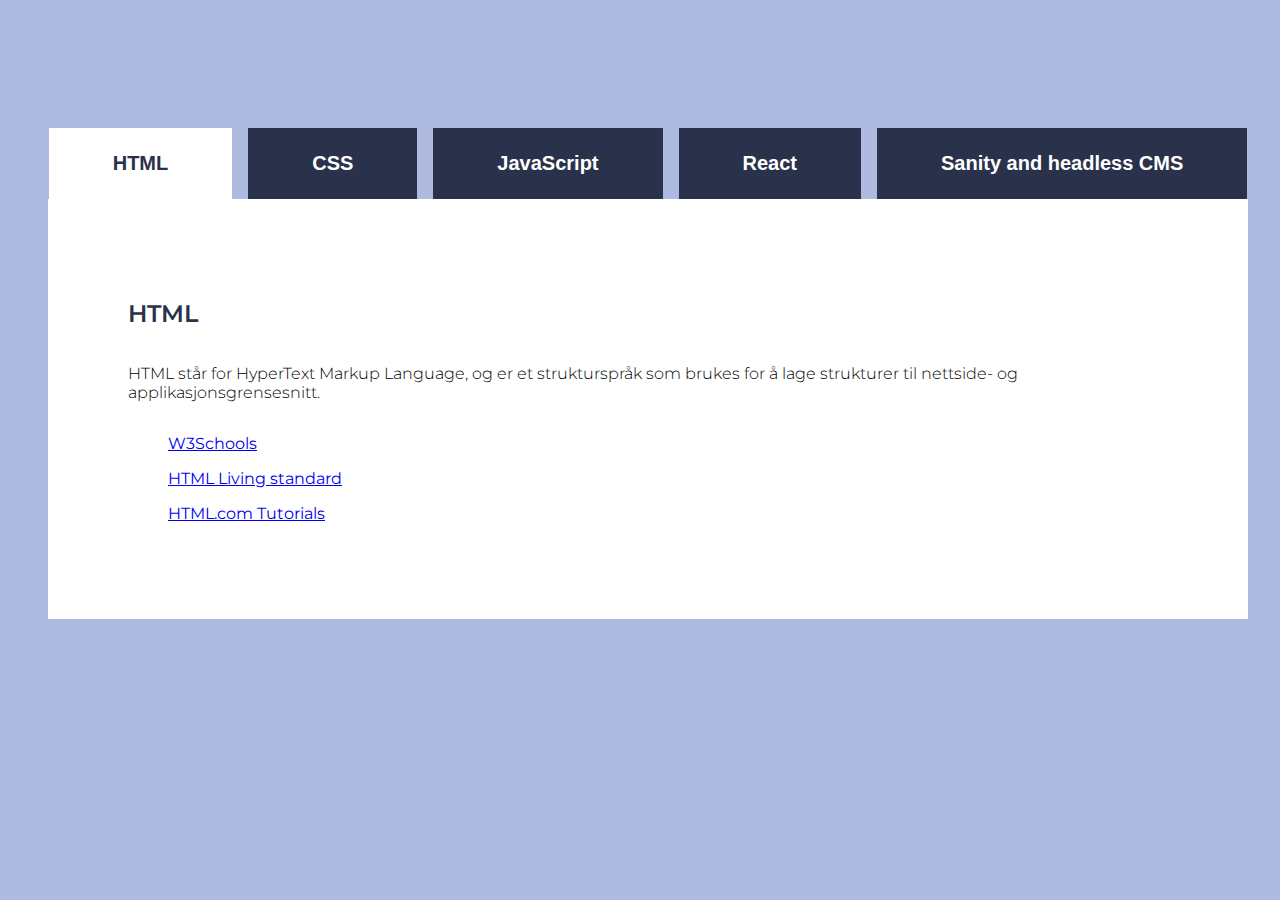
<file: index.html>
<!DOCTYPE html>
<html lang="nb">
<head>
    <meta charset="UTF-8">
    <meta name="viewport" content="width=device-width, initial-scale=1.0">
    <link rel="stylesheet" href="style.css">
    <title>Arbeidskrav 2 ITM30617-1 24V</title>
</head>
<body>
    <div id="container"> 
        <nav>
            <ul id="ButtonTitle">
               
            </ul>
        </nav>
    </div>
    <main>
        <div id="container2">
            <article id="article">

            </article>
        </div>
       
    </main>

    <script src="ressurser.js"></script>
</body>
</html>
</file>
<file: style.css>
@import url('https://fonts.googleapis.com/css2?family=Montserrat:wght@300;600&display=swap');

:root {
    --font: 'Montserrat', sans-serif;
    --blå: #2A324B;
    --grå: #aebadf;
    --hvit: #fff;

    --bold : 600;
    --light : 300;
}
 
body {
   font-family: var(--font);
   background-color: var(--grå);
   width: 100%;
}

/* Text size */

h2 {
    font-weight: var(--bold);
}

p {
    font-weight: var(--light);
}

/*Main*/

main {
    display: flex;
    justify-content: center;
}

#container {
    display: flex;
    justify-content: center;
    margin-top: 10%;
    width: 100%;
}

nav {
    display: flex;
    justify-content: center;
}

ul {
    display: flex;
    flex-wrap: wrap;
    list-style: none;
    gap: 1rem;
}

#ButtonTitle {
    margin: 0;
    padding: 0;
}

Button{
    border: none;
    font-weight: var(--bold);
    font-size: 20px;
    padding: 1.5rem;
    padding-inline: 4rem;
    color: var(--hvit);
    background-color: var(--blå);
}

nav button:hover {
    background-color: var(--hvit);
    color: var(--blå);
}

.active {
    background-color: var(--hvit);
    color: var(--blå);
}

#container2 {
    display: flex;
    justify-content: center;
    width: 100%;
}

#article {
    background-color: var(--hvit);
    display: flex;
    flex-direction: column;
    width: 100%;
    max-width: 1040px;
    padding: 5rem;
}

article h2 {
    font-weight: var(--bold);
    color: var(--blå);
}

article ul {
    flex-direction: column;
}
</file>
